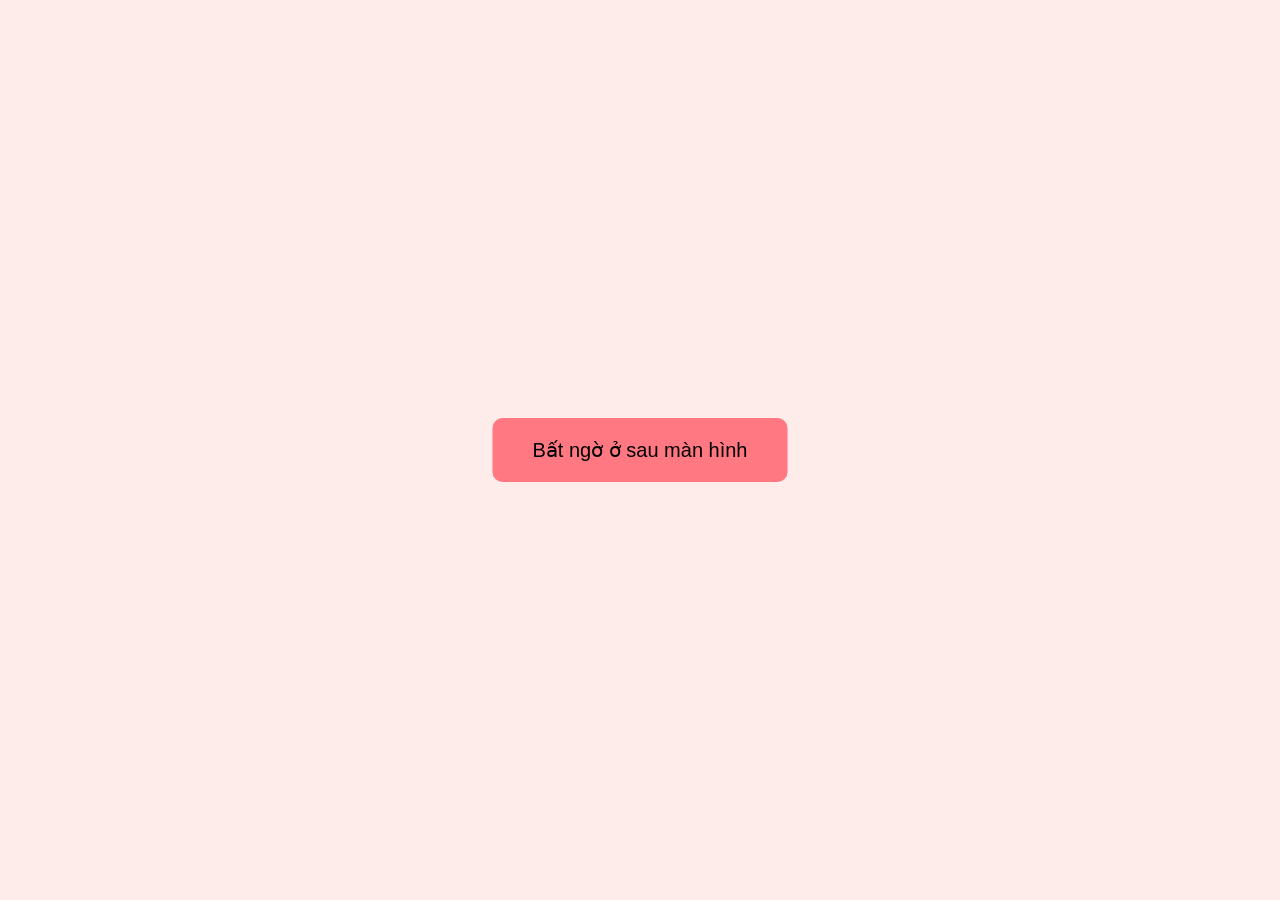
<file: index.html>
<!DOCTYPE html>
<html lang="en">
<head>
    <meta charset="UTF-8">
    <meta name="viewport" content="width=device-width, initial-scale=1.0">
    <title>Sinh nhật người yêu anh :33</title>
    <link rel="stylesheet" href="style.css">
    <link rel="stylesheet" href="https://cdnjs.cloudflare.com/ajax/libs/font-awesome/6.5.1/css/all.min.css" integrity="sha512-DTOQO9RWCH3ppGqcWaEA1BIZOC6xxalwEsw9c2QQeAIftl+Vegovlnee1c9QX4TctnWMn13TZye+giMm8e2LwA==" crossorigin="anonymous" referrerpolicy="no-referrer" />
    <script src="https://code.jquery.com/jquery-3.7.1.min.js" integrity="sha256-/JqT3SQfawRcv/BIHPThkBvs0OEvtFFmqPF/lYI/Cxo=" crossorigin="anonymous"></script>
</head>
<body>
    <button id="startButton">Bất ngờ ở sau màn hình</button>
    </div>
    <audio id="backgroundMusic" loop>
        <source src="./images/audio.mp3" type="audio/mp3">
    </audio>

    <div id="wrapper">
        <div class="flag__birthday">
            <img src="./images/1.png" alt="" width="350" class="flag__left">
            <img src="./images/1.png" alt="" width="350" class="flag__right">
        </div>
        <div class="content">
            <div class="left">
                <div class="title">
                    <h1 class="happy">
                        <span style="--t: 4s;">H</span>
                        <span style="--t: 4.2s;">a</span>
                        <span style="--t: 4.4s;">p</span>
                        <span style="--t: 4.6s;">p</span>
                        <span style="--t: 4.8s;">
                            y
                            <div class="hat">
                                <img src="./images/hat.png" alt="" width="130">
                            </div>
                        </span>
                    </h1>
                    <h1 class="birthday">
                        <span style="--t: 5s;">B</span>
                        <span style="--t: 5.2s;">i</span>
                        <span style="--t: 5.4s;">r</span>
                        <span style="--t: 5.6s;">t</span>
                        <span style="--t: 5.8s;">h</span>
                        <span style="--t: 6s;">d</span>
                        <span style="--t: 6.2s;">a</span>
                        <span style="--t: 6.4s;">y</span>
                    </h1>
                    
                </div>
                <div class="date__of__birth">
                    <span></span>
                </div>
                <div class="btn">
                    <button id="btn__letter">
                        Nhận thư nè :)))
                        <i class="fa-regular fa-envelope"></i>
                    </button>
                </div>
            </div>
            <div class="right">
                <div class="box__account">
                    <div class="image">
                        <img src="./images/avtbirthday.jpg" alt="">
                    </div>
                    <div class="name">
                        <i class="fa-solid fa-heart"></i>
                        <span>Trần Phương Thùy</span>
                        <i class="fa-solid fa-heart"></i>
                    </div>
                    <div class="balloon_one">
                        <img width="100px" src="./images/balloon1.png" alt="">
                    </div>
                    <div class="balloon_two">
                        <img width="100px" src="./images/balloon2.png" alt="">
                    </div>
                </div>
                <div class="cricle">
                    <div class="text__cricle">
                        <span style="--i: 1;">h</span>
                        <span style="--i: 2;">a</span>
                        <span style="--i: 3;">p</span>
                        <span style="--i: 4;">p</span>
                        <span style="--i: 5;">y</span>
                        <span style="--i: 6;">-</span>
                        <span style="--i: 7;">b</span>
                        <span style="--i: 8;">i</span>
                        <span style="--i: 9;">r</span>
                        <span style="--i: 10;">t</span>
                        <span style="--i: 11;">h</span>
                        <span style="--i: 12;">d</span>
                        <span style="--i: 13;">a</span>
                        <span style="--i: 14;">y</span>
                        <span style="--i: 15;">-</span>
                    </div>
                    <i class="fa-solid fa-heart"></i>
                </div>
                <span class="day">
                    
                </span>
                <span class="month"></span>
            </div>
        </div>
        <div class="decorate_star star1" style="--t: 15s;"></div>
        <div class="decorate_star star2" style="--t: 15.2s;"></div>
        <div class="decorate_star star3" style="--t: 15.4s;"></div>
        <div class="decorate_star star4" style="--t: 15.6s;"></div>
        <div class="decorate_star star5" style="--t: 15.8s;"></div>
        <div class="decorate_flower--one" style="--t: 15s;">
            <img width="20" src="./images/decorate_flower.png" alt="">
        </div>
        <div class="decorate_flower--two" style="--t: 15.3s;">
            <img width="20" src="./images/decorate_flower.png" alt="">
        </div>
        <div class="decorate_flower--three" style="--t: 15.6s;">
            <img width="20" src="./images/decorate_flower.png" alt="">
        </div>
        <div class="decorate_bottom">
            <img src="./images/decorate.png" alt="" width="100">
        </div>
        <div class="smiley__icon">
            <img src="./images/smiley_icon.png" alt="" width="100">
        </div>
        

        <div class="box__letter">
            <div class="letter__border">
                <div class="letter">
                    <div class="title__letter">
                    </div>
                    <div class="content__letter">
                        <div class="left">
                            <img id="heart__letter" src="./images/heart_letter.png" alt="">
                            <img class="heart heart_1" style="--t: 0.2s" width="20" src="./images/heart.png" alt="">
                            <img class="heart heart_2" style="--t: 0.4s" width="20" src="./images/heart.png" alt="">
                            <img class="heart heart_3" style="--t: 0.6s" width="20" src="./images/heart.png" alt="">
                            <img class="heart heart_4" style="--t: 0.8s" width="20" src="./images/heart.png" alt="">
                        </div>
                        <div class="right">
                            <div class="love__img">
                                <img src="./images/love.png" alt="" width="220">
                            </div>
                            <div class="text__letter">
                                 <p></p>
                            </div>
                            <img id="mewmew" width="80" src="./images/mewmew.gif" alt="">
                        </div>
                    </div>
                </div>
                <div class="close">
                    <i class="fa-solid fa-xmark"></i>
                </div>
            </div>
        </div>
    </div>
</body>
<script>
    let datetxt = "14/01/2005";
    let datatxtletter = "Chúc mừng sinh nhật em yêu! 🎉🌹  Hôm nay là ngày đặc biệt nhất, vì đó là ngày thiên thần của anh xuất hiện trên thế giới này. Anh chúc em luôn xinh đẹp, rạng rỡ và hạnh phúc như những ngày bên anh. Cảm ơn em vì đã mang đến cho anh niềm vui, tình yêu và những khoảnh khắc tuyệt vời. Chúc em có một ngày sinh nhật thật ý nghĩa, tràn đầy yêu thương và những bất ngờ ngọt ngào. Anh yêu em nhiều lắm! 💖🎂✨💕";
    let titleLetter = "Gửi em :)))";
    let charArrDate = datetxt.split('');
    let charArrDateLetter = datatxtletter.split('');
    let charArrTitle = titleLetter.split('');
    let currentIndex = 0;
    let currentIndexLetter = 0;
    let currentIndexTitle = 0;
    let date__of__birth = document.querySelector(".date__of__birth span");
    let text__letter = document.querySelector(".text__letter p");
    setTimeout(function(){
        timeDatetxt = setInterval(function(){
            if(currentIndex < charArrDate.length){
                date__of__birth.textContent += charArrDate[currentIndex];
                currentIndex++;
            }
            else{
                let i = document.createElement("i");
                i.className = "fa-solid fa-star"
                document.querySelector(".date__of__birth").prepend(i)
                document.querySelector(".date__of__birth").appendChild(i.cloneNode(true))
                clearInterval(timeDatetxt)
            }
        },100)
    },12000)

    var intervalContent;
    var intervalTitle;
    $("#btn__letter").on("click", function(){
        $(".box__letter").slideDown()
        setTimeout(function(){
            $(".letter__border").slideDown();
        },1000)
        setTimeout(function(){
            intervalTitle = setInterval(function(){
                if(currentIndexTitle < charArrTitle.length){
                    document.querySelector(".title__letter").textContent += charArrTitle[currentIndexTitle];
                    let i = document.createElement("i");
                    i.className = "fa-solid fa-heart"
                    document.querySelector(".title__letter").appendChild(i)
                    currentIndexTitle++;
                }
                else{
                    clearInterval(intervalTitle)
                }
            },100)
        },2000)
        setTimeout(function(){
            document.querySelector("#heart__letter").classList.add("animationOp");
            document.querySelector(".love__img").classList.add("animationOp");
            document.querySelector("#mewmew").classList.add("animationOp");
        },2800)
        setTimeout(function(){
            document.querySelectorAll(".heart").forEach((item)=>{
                item.classList.add("animation")
            })
        },3500)
        setTimeout(function(){
            intervalContent = setInterval(function(){
                if(currentIndexLetter < charArrDateLetter.length){
                    text__letter.textContent += charArrDateLetter[currentIndexLetter];
                    currentIndexLetter++;
                }
                else{
                    clearInterval(intervalContent)
                }
            },50)
        },6000)
    })
    $(".close").on("click", function(){
        clearInterval(intervalContent)
        document.querySelector(".title__letter").textContent = "";
        text__letter.textContent = "";
        currentIndexLetter = 0
        currentIndexTitle = 0
        document.querySelector("#heart__letter").classList.remove("animationOp");
        document.querySelector(".love__img").classList.remove("animationOp");
        document.querySelector("#mewmew").classList.remove("animationOp");
        document.querySelectorAll(".heart").forEach((item)=>{
                item.classList.remove("animation")
            })
        $(".box__letter").slideUp();
        $(".letter__border").slideUp();
    })


    //mobile

    function mobile(){
        const app = {
            timeout: function(txt, dom){
                let currentIndex = 0;
                let charArr = txt.split('')
                intervalMobile = setInterval(function(){
                    if(currentIndex < charArr.length){
                        dom.textContent += charArr[currentIndex];
                        currentIndex++;
                    }
                    else{
                        clearInterval(intervalMobile)
                    }
                },200)
            }
        }
        return app
    }
    const fcMobile = mobile()
    if(window.innerWidth < 768){
        setTimeout(()=>{
            fcMobile.timeout("14", document.querySelector(".day"))
        },5000)
        setTimeout(()=>{
            fcMobile.timeout("01", document.querySelector(".month"))
        },6000)
    }

    const startButton = document.getElementById('startButton');
    const wrapper = document.getElementById('wrapper');
    const backgroundMusic = document.getElementById('backgroundMusic');

    startButton.addEventListener('click', () => {
        wrapper.style.display = 'block';
        startButton.style.display = 'none'; 
        backgroundMusic.play().catch(error => {
            console.error('Không thể phát nhạc:', error);
        });
    });
    
</script>
</html>
</file>
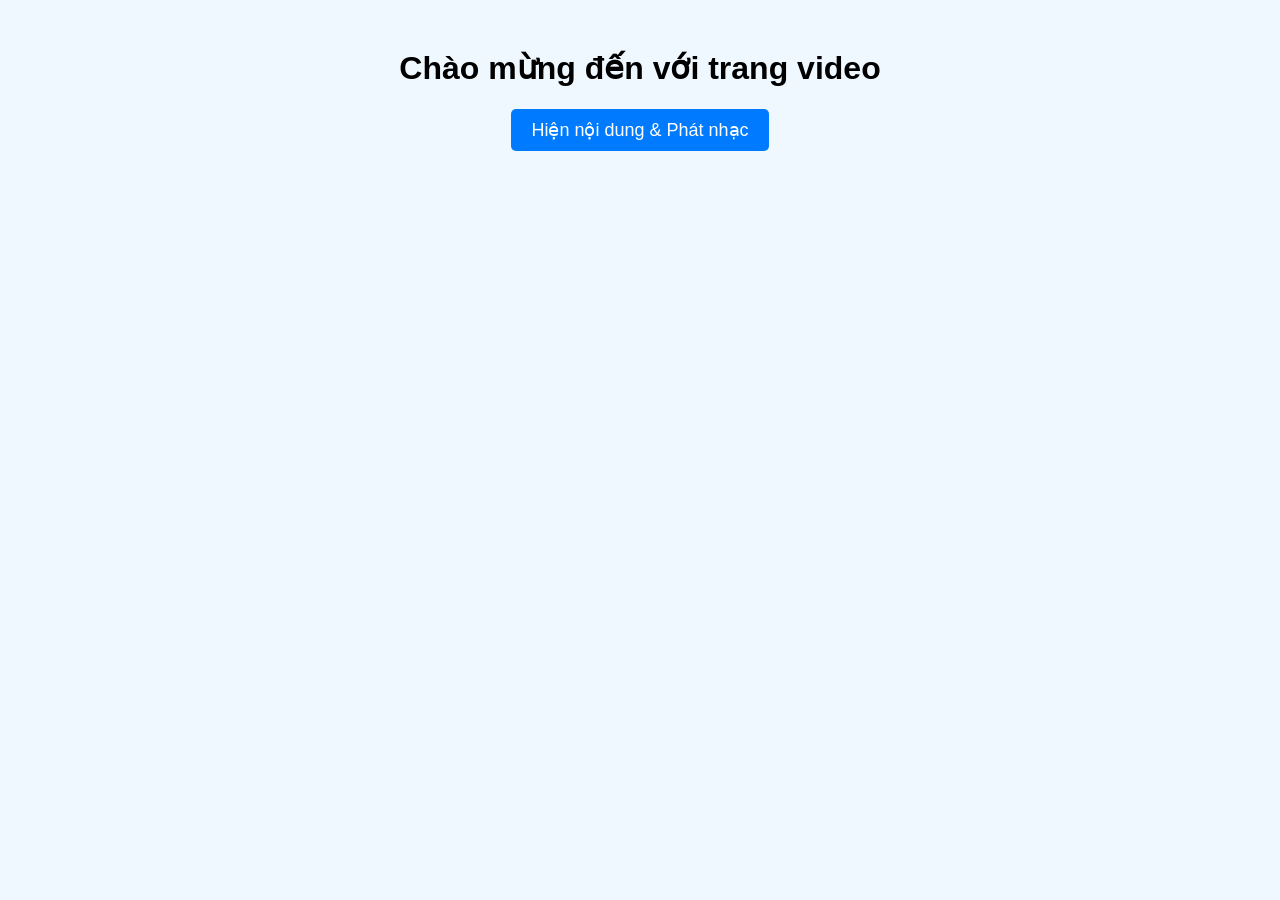
<file: test.html>
<!DOCTYPE html>
<html lang="en">
<head>
    <meta charset="UTF-8">
    <meta name="viewport" content="width=device-width, initial-scale=1.0">
    <title>Hiện nội dung và phát nhạc</title>
    <style>
        body {
            font-family: Arial, sans-serif;
            text-align: center;
            background-color: #f0f8ff;
            padding: 20px;
        }
        #content {
            display: none;
            margin-top: 20px;
        }
        video, audio {
            width: 80%;
            max-width: 700px;
            margin-top: 20px;
            border: 2px solid #007bff;
            border-radius: 10px;
            box-shadow: 0 4px 8px rgba(0, 0, 0, 0.2);
        }
        button {
            padding: 10px 20px;
            font-size: 18px;
            cursor: pointer;
            background-color: #007bff;
            color: white;
            border: none;
            border-radius: 5px;
        }
        button:hover {
            background-color: #0056b3;
        }
    </style>
</head>
<body>
    <h1>Chào mừng đến với trang video</h1>
    <button id="showContent">Hiện nội dung & Phát nhạc</button>
    
    <div id="content">
        <h2>Chúc bạn một ngày tuyệt vời!</h2>
        <video controls autoplay loop muted>
            <source src="" type="video/mp4">
            Trình duyệt của bạn không hỗ trợ video.
        </video>
        <audio id="backgroundMusic" loop>
            <source src="./images/audio.mp3" type="audio/mp3">
            Trình duyệt của bạn không hỗ trợ âm thanh.
        </audio>
    </div>

    <script>
        const button = document.getElementById('showContent');
        const content = document.getElementById('content');
        const audio = document.getElementById('backgroundMusic');

        button.addEventListener('click', () => {
            content.style.display = 'block';
            audio.play().catch(error => {
                console.error('Không thể phát nhạc:', error);
            });
        });
    </script>
</body>
</html>
</file>
<file: style.css>
@import url('https://fonts.googleapis.com/css2?family=Coiny&family=Titan+One&display=swap');
@import url('https://fonts.googleapis.com/css2?family=Nerko+One&family=Sriracha&display=swap');
@import url('https://fonts.googleapis.com/css2?family=Dancing+Script:wght@700&display=swap');
*{
    padding: 0;
    margin: 0;
    box-sizing: border-box;
}
:root{
    --color-pink: #feecea;
    --color-white: #fff;
    --color-black: #333;
    --color-text-pink: #ff7882;
    --color-heart: #F61F1F;
    --color-bg-letter: #fff8e4;
    --color-border: #DACCBF;
}
html{
    height: 100%;
}
body {
    position: relative;
    font-size: 16px;
    margin: 0;
    padding: 0;
    height: 100%;
    background-image:linear-gradient(var(--color-pink), var(--color-pink));
    
}
#startButton {
    position: absolute;
    top: 50%;
    left: 50%;
    transform: translate(-50%, -50%);
    padding: 20px 40px;
    font-size: 20px;
    background-color: var(--color-text-pink);
    border: none;
    border-radius: 10px;
    cursor: pointer;
}
#startButton:hover {
    background-color: var(--color-heart);
    color: #fff;
}
#wrapper{
    display: none;
    position: relative;
    background-color: transparent;
    background-image: linear-gradient(0deg, transparent 24%, rgba(255, 255, 255, 1) 25%, rgba(255, 255, 255, 1) 26%, transparent 27%, transparent 74%, rgba(255, 255, 255, 1) 75%, rgba(255, 255, 255, 1) 76%, transparent 77%, transparent), linear-gradient(90deg, transparent 24%, rgba(255, 255, 255, 1) 25%, rgba(255, 255, 255,1) 26%, transparent 27%, transparent 74%, rgba(255, 255, 255, 1) 75%, rgba(255, 255, 255, 1) 76%, transparent 77%, transparent);
    height:100%;
    background-size:80px 80px;
    overflow: hidden;
    z-index: 1;
}
.flag__birthday{
    display: flex;
    justify-content: space-between;
    transform: translateY(-200px);
    animation: translateYFlag 1.5s 2s forwards;
}
@keyframes translateYFlag{
    to{
        transform: translateY(-10px);
    }
}
.flag__birthday .flag__left{
    transform: rotate(-10deg) translate(-20px,30px);
}
.flag__birthday .flag__right{
    transform: rotate(10deg) translate(20px,30px) scaleX(-1);
}
.content{
    width: 100%;
    position: relative;
    display: flex;
    padding-top: 3rem;
}
.content .left, .content .right{
    position: relative;
    display: flex;
    flex-direction: column;
    justify-content: center;
    align-items: center;
}
.content .left{
    width: 40%;
}
.content .right{
    width: 60%;
}
.left .btn{
    transform: scale(0);
    animation: scaleCricle 2s 16s forwards ease-in-out;
}
#btn__letter{
    position: relative;
    margin-top: 30px;
    background-color: var(--color-text-pink);
    outline: none;
    padding: 5px 15px;
    font-size: 1rem;
    border-radius: 50px;
    border: 3px solid var(--color-black);
    font-family: "Sriracha", cursive;
    display: flex;
    align-items: center;
    justify-content: center;
    cursor: pointer;
    z-index: 2;
    transform: scale(1);
    transition: all .5s ease-in-out;
}
#btn__letter:active{
    transform: scale(0.7);
}
#btn__letter i{
    margin-left: 5px;
}
#btn__letter:hover{
    border-color: var(--color-heart);
    background-color: var(--color-heart);
    color: #fff;
    box-shadow: rgba(0, 0, 0, 0.24) 0px 3px 8px;
}

#btn__letter:hover i{
    animation: rotateHeart 1s infinite linear;
}
@keyframes rotateHeart{
    0%,50%, 100%{
        transform: rotate(0deg);
    }
    25%{
        transform: rotate(12deg);
    }
    75%{
        transform: rotate(-12deg);
    }
}
.title{
    position: relative;
    width: 100%;
    display: flex;
    justify-content: center;
    font-family: "Titan One", sans-serif;
    font-size: 3rem;
    flex-direction: column;
    perspective: 1000px;
}
.title .happy, .title .birthday{
    position: relative;
    text-shadow: 4px 4px var(--color-black), 
                -4px 4px var(--color-black), 
                4px -4px var(--color-black), 
                -4px -4px var(--color-black), 
                4px 8px 0 var(--color-black);
    font-weight: bold;
    display: flex;
    justify-content: center;
}
.title .happy{
    color: var(--color-white);
}
.title .happy span, .title .birthday span{
    transform: translateY(50px);
    opacity: 0;
    visibility: hidden;
    animation: txtTranslateY .5s var(--t) forwards;
}
@keyframes txtTranslateY{
    100%{
        transform: translateY(0);
        opacity: 1;
        visibility: visible;
    }
}
.title .birthday{
    color: var(--color-text-pink);
}

.title .hat{
    position: absolute;
    right: -80px;
    top: -350px;
    transform: rotate(-40deg);
    z-index: -1;
    animation: topHat 4s 7s forwards ease;
}
@keyframes topHat{
    20%, 30%{
        top: -30px;
        transform-origin: left;
        transform: rotate(-40deg);
    }
    35%, 100%{
        top: -30px;
        transform: rotate(0deg);
    }
}
.date__of__birth, .name{
    display: flex;
    justify-content:space-around;
    align-items: center;
    background-color: var(--color-text-pink);
    border-radius: 50px;
    margin-top: 20px;
    font-family: "Sriracha", cursive;
    
}
.date__of__birth{
    border: 3px solid var(--color-black);
    position: relative;
    transform: translateY(-100px);
    z-index: -1;
    opacity: 0;
    visibility: hidden;
    width: 0px;
    animation: dateOfBirth 5s 9s forwards;
}
@keyframes dateOfBirth{
    20%,40%{
        width: 0px;
        height: 0;
        transform: translateY(0px);
        opacity: 1;
        visibility: visible;
    }
    45%{
        transform: translateY(0px);
        opacity: 1;
        visibility: visible;
        width: 300px;
        height: 0px;
    }
    50%,100%{
        transform: translateY(0px);
        opacity: 1;
        visibility: visible;
        width: 300px;
        height: 50px;
    }
}
.name{
    position: absolute;
    padding: 0px 40px;
    bottom: -20px;
    border: 3px solid var(--color-black);
    width: 450px;
}
.date__of__birth span, .name span{
    font-weight: bold;
    margin: 0px 40px;
}
.date__of__birth span{
    font-size: 1.2rem;
}
.name span{
    font-size: 1.7rem;
}
.right .box__account{
    position: relative;
    transform: translateY(1000px);
    animation: topBoxImage 8s 7s forwards ease-in;
}
@keyframes topBoxImage{
    to{
        transform: translateY(0);
    }
}
.content .right .image{
    position: relative;
    width: 400px;
    height: 400px;
    border-radius: 50%;
    overflow: hidden;
    display: flex;
    align-items: center;
    border: 6px solid var(--color-black);
}
.content .right .image img{
    width: 100%;
    object-fit: cover;

}
.cricle{
    position: absolute;
    top: 20px;
    right: 50px;
    display: flex;
    justify-content: center;
    align-items: center;
    transform: scale(0);
    animation: scaleCricle 3s 15s forwards ease-in-out;
}
@keyframes scaleCricle {
    0%{
        transform: scale(0);
    }
    10%{
        transform: scale(1.3);
    }
    20%{
        transform: scale(0.7);
    }
    30%,100%{
        transform: scale(1);
    }

}
.text__cricle{
    width: 100px;
    height: 100px;
    background-color: var(--color-text-pink);
    border-radius: 50%;
    border: 5px solid var(--color-black);
    display: flex;
    justify-content: center;
    align-items: center;
    animation: rotateCricle 5s linear infinite;
}
@keyframes rotateCricle{
    to{
        transform: rotate(360deg);
    }
}
.text__cricle span{
    top: 0%;
    left: 50%;
    position: absolute;
    color: var(--color-black);
    transform: rotate(calc(var(--i) * 24deg));
    transform-origin: 0 45px;
    font-family: "Sriracha", cursive;
    text-transform: uppercase;
    font-size: 0.7rem;
}
.fa-heart{
    color: var(--color-heart);
    filter: drop-shadow(0 0 3px var(--color-heart));
    animation: scaleHeart 1s infinite linear;
}
.cricle .fa-heart{
    position: absolute;
    transform: scale(0.85);
}
@keyframes scaleHeart{
    50%{
        transform: scale(1.2);
    }
}
.right .balloon_one{
    position: absolute;
    top: -70px;
    left: -70px;
    animation: balloon1 2s infinite linear;
}
@keyframes balloon1{
    0%, 50%,100%{
        transform-origin: bottom right;
        transform: rotate(0deg);
    }
    25%{
        transform-origin: bottom right;
        transform: rotate(3deg);
    }
    75%{
        transform-origin: bottom right;
        transform: rotate(-3deg);
    }
}
.right .balloon_two{
    position: absolute;
    top: 170px;
    right: -65px;
    z-index: -1;
    transform: rotate(10deg);
    animation: balloon2 2s infinite linear;
}
@keyframes balloon2 {
    0%,50%,100%{
        transform-origin: bottom left;
        transform: rotate(10deg);
    }
    25%{
        transform-origin: bottom left;
        transform: rotate(7deg);
    }
    75%{
        transform-origin: bottom left;
        transform: rotate(13deg);
    }
}

.decorate_star{
    position: absolute;
    transform: scale(0);
    background-color: var(--color-black);
    clip-path: polygon(0 50%, 35% 35%, 50% 0, 65% 35%, 100% 50%, 65% 65%, 50% 100%, 35% 65%);
    animation: scaleCricle 3s var(--t) forwards, 
            scaleStar 2s 16s infinite ease-in-out;
}
.decorate_star.star1{
    width: 20px;
    height: 20px;
    top: 75px;
    left: 300px;
}
.decorate_star.star2{
    width: 15px;
    height: 20px;
    top: 35px;
    right: 360px;
}
.decorate_star.star3{
    width: 14px;
    height: 14px;
    top: 290px;
    left: 630px;
}
.decorate_star.star4{
    width: 18px;
    height: 18px;
    bottom: 60px;
    left: 35px;
}
.decorate_star.star5{
    width: 16px;
    height: 18px;
    bottom: 140px;
    left: 500px;
}
@keyframes scaleStar {
    25%{
        transform: scale(0.8);
    }
    50%{
        transform: scale(1.1);
    }
}
.decorate_bottom{
    position: absolute;
    right: 0;
    bottom: -10px;
}
.decorate_flower--one{
    position: absolute;
    top: 250px;
    left: 50px;
    transform: scale(0);
    animation: scaleCricle 3s var(--t) forwards ease-in-out;
}
.decorate_flower--two{
    position: absolute;
    top: 225px;
    left: 540px;
    transform: scale(0);
    animation: scaleCricle 3s var(--t) forwards ease-in-out;
}
.decorate_flower--three{
    position: absolute;
    top: 150px;
    right: 235px;
    transform: scale(0);
    animation: scaleCricle 3s var(--t) forwards ease-in-out;
}
.smiley__icon{
    position: absolute;
    bottom: 180px;
    left: 555px;
    transform: scale(0);
    animation: scaleCricle 3s 15s forwards ease-in-out;
}


.box__letter{
    position: fixed;
    top: 0;
    left: 0;
    background-color: rgba(0,0,0,.5);
    width: 100%;
    height: 100%;
    z-index: 10;
    display: none;
}
.box__letter .letter__border{
    position: absolute;
    width: 55vw;
    height: 450px;
    background-color: var(--color-white);
    border-radius: 27px;
    padding: 17px;
    box-shadow: rgba(0, 0, 0, 0.24) 0px 3px 8px;
    top: 50%;
    left: 50%;
    transform: translate(-50%,-50%);
    display: none;
}
.letter__border .close{
    position: absolute;
    right: -10px;
    top: -10px;
    width: 30px;
    height: 30px;
    background-color: var(--color-white);
    border-radius: 50%;
    display: flex;
    justify-content: center;
    align-items: center;
    box-shadow: rgba(99, 99, 99, 0.2) 0px 2px 8px 0px;
    cursor: pointer;
}
.letter__border .letter{
    width: 100%;
    height: 100%;
    background-color: var(--color-bg-letter);
    border-radius: 10px;
    padding-top: 15px;
}
.letter__border .letter .title__letter{
    text-align: center;
    font-family: 'Dancing Script', cursive;
    font-weight: bold;
    font-size: 2.4rem;
}
.title__letter .fa-solid{
    margin-left: 5px;
    font-size: 1.3rem;
}
.letter__border .letter .content__letter{
    position: relative;
    width: 100%;
    height: 100%;
    display: flex;
    padding-top: 1.5rem;
    padding-bottom: 70px;
}
.letter__border .letter .content__letter .left{
    position: relative;
    width: 50%;
    height: 100%;
    padding: 1.7rem;
    border-right: 3px solid var(--color-border);
}
.content__letter .left #heart__letter{
    opacity: 0;
    width: 100%;
}
#heart__letter.animationOp{
    animation: opacityHeart 1s 1s forwards;
}
@keyframes opacityHeart{
    to{
        opacity: 1;
    }
}
.content__letter .left .heart{
    position: absolute;
    opacity: 0;
}
.content__letter .left .heart.animation{
    animation: scaleHeartLetter 1s var(--t) infinite ease-in-out;
}
@keyframes scaleHeartLetter{
    0%{
        opacity: 1;
        transform: scale(0);
    }
    10%{
        opacity: 1;
        transform: scale(1.3);
    }
    20%{
        opacity: 1;
        transform: scale(0.7);
    }
    30%,100%{
        opacity: 1;
        transform: scale(1);
    }
    
}
.content__letter .left .heart_1{
    top: 90px;
    left: 30px;
}
.content__letter .left .heart_2{
    top: 20px;
    right: 70px;
}
.content__letter .left .heart_3{
    bottom: 50px;
    left: 145px;
}
.content__letter .left .heart_4{
    top: 140px;
    right: 35px;
}
.content__letter .right{
    position: relative;
    width: 50%;
}
.content__letter .right .love__img{
    opacity: 0;
    position: absolute;
    right: 20px;
    top: -50px;
}
.love__img.animationOp{
    animation: opacityHeart 1s 1s forwards;
}
.content__letter .right .text__letter{
    margin-top: 60px;
    padding: 20px 15px 10px 15px;
    font-family: 'Dancing Script', cursive;
    font-size: 1.3rem;
}
.content__letter .right #mewmew{
    position: absolute;
    bottom: 0;
    right: 0;
    opacity: 0;
}
#mewmew.animationOp{
    animation: opacityHeart 1s 1s forwards;
}

.content .right .day, .content .right .month{
    font-family: "Titan One", sans-serif;
    color: var(--color-white);
    text-shadow: 2px 4px 0 var(--color-black);
    font-weight: bold;
    font-size: 2.5rem;
    position: absolute;
    -webkit-text-stroke: 0.5px var(--color-black);
    display: none;
}
.content .right .day{
    left: 30px;
}
.content .right .month{
    right: 30px;
}

/* responsive */
@media (min-width: 769px) and (max-width: 1024px) {
    .smiley__icon{
        display: none;
    }
  }
  
@media screen and (max-width:768px) {
    .flag__birthday{
        animation-delay: 0.2s;
    }
    .flag__birthday .flag__left,
    .flag__birthday .flag__right{
        width: 160px;
    }
    .flag__left{
        transform: rotate(-10deg) translate(-20px,20px)!important;
    }
    .flag__right{
        transform: rotate(10deg) translate(20px, 20px) scaleX(-1)!important;
    }
    #wrapper .content{
        flex-direction: column;
    }
    #wrapper .content .left{
        position: unset;
    }
    #wrapper .content .left,#wrapper .content .right{
        width: 100%!important;
    }
    #wrapper .content .left .title{
        font-size: 2rem;
    }
    .happy span:nth-child(1){
        animation-delay: 1s;
    }
    .happy span:nth-child(2){
        animation-delay: 1.2s;
    }
    .happy span:nth-child(3){
        animation-delay: 1.4s;
    }
    .happy span:nth-child(4){
        animation-delay: 1.6s;
    }
    .happy span:nth-child(5){
        animation-delay: 1.8s;
    }
    .birthday span:nth-child(1){
        animation-delay: 2s;
    }
    .birthday span:nth-child(2){
        animation-delay: 2.2s;
    }
    .birthday span:nth-child(3){
        animation-delay: 2.4s;
    }
    .birthday span:nth-child(4){
        animation-delay: 2.6s;
    }
    .birthday span:nth-child(5){
        animation-delay: 2.8s;
    }
    .birthday span:nth-child(6){
        animation-delay: 3s;
    }
    .birthday span:nth-child(7){
        animation-delay: 3.2s;
    }
    .birthday span:nth-child(8){
        animation-delay: 3.4s;
    }
    .title .hat{
        animation-delay: 3.5s;
        right: -50px;
    }
    .title .hat img{
        width: 85px;
    }
    .date__of__birth, .balloon_one, .balloon_two{
        display: none;
    }
    .btn{
        position: absolute;
        bottom: -100px;
    }
    #wrapper .content .right{
        margin-top: 40px;
    }
    .right .box__account{
        display: flex;
        justify-content: center;
        width: 100%;
        transform: translateY(0);
        animation: none!important;
    }
    .right .box__account .image{
        width: 200px;
        height: 200px;
        transform: scale(0);
        animation: scaleHeartLetter 2s 4s forwards!important;
    }
    .right .box__account .name{
        padding: 0 20px;
        transform: scale(0);
        animation: scaleHeartLetter 2s 5s forwards!important;
    }
    .name{
        width: 250px;
    }
    .right .box__account .name span{
        font-size: 1rem;
        margin: 0 20px;
    }
    .cricle{
        top: -20px;
        right: 20px;
        animation-delay: 6s;
    }
    .text__cricle{
        width: 65px;
        height: 65px;
        border-width: 2px;
    }
    .text__cricle span{
        transform-origin: 0 30px;
        font-size: 0.5rem;
    }
    .content .right .day, .content .right .month{
        display: block;
        /* transform: scale(0); */
        outline: none;
    }
    .decorate_star.star1 {
        top: 125px;
        left: 375px;
        animation-delay: 5.2s;
    }
    .decorate_star.star2 {
        top: 80px;
        right: 360px;
        animation-delay: 5.2s;
    }
    .decorate_star.star3 {
        top: 255px;
        left: 300px;
        animation-delay: 5.2s;
    }
    .decorate_star.star4{
        animation-delay: 5.2s;
    }
    .decorate_star.star5 {
        bottom: 140px;
        left: 350px;
        animation-delay: 5.2s;
    }
    .decorate_flower--one{
        animation-delay: 5.2s;
    }
    .decorate_flower--two{
        display: none;
    }
    .decorate_flower--three{
        top: 45px;
        animation-delay: 5.2s;
    }
    .left .btn{
        animation-delay: 6s;
    }
    .smiley__icon{
        display: none;
    }
    .box__letter .letter__border{
        width: 95%;
    }
    .letter__border .letter .title__letter{
        font-size: 2rem;
    }
    .content__letter .left{
        display: flex;
        justify-content: center;
        align-items: center;
    }
    .content__letter .left .heart_2{
        top: 50px;
    }
    .content__letter .left .heart_3 {
        bottom: 60px;
        left: 75px;
    }
    .content__letter .left .heart_4 {
        top: 140px;
        right: 15px;
    }
    .content__letter .right .love__img.animationOp img{
        width: 110px;
    }
    .text__letter{
        margin-top: 0px!important;
        font-size: 1rem!important;
    }
}
</file>
